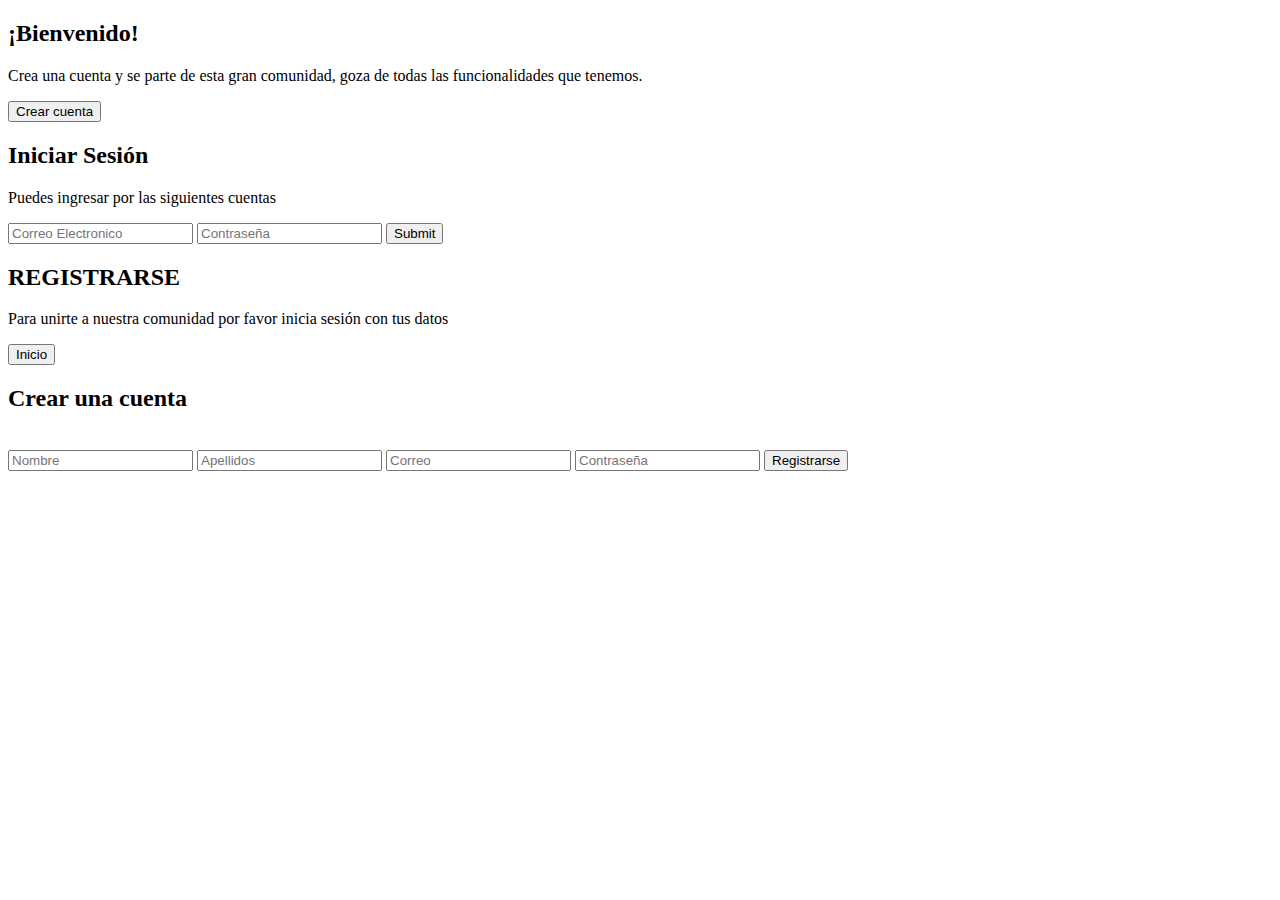
<file: src/main/resources/templates/inicioSesion.html>
<!DOCTYPE html>
<html lang="en" xmlns:th="http://www.thymeleaf.org"></html>
<html>

<head>

  <meta charset="utf-8" />
  <meta http-equiv="X-UA-Compatible" content="IE=edge" />
  <meta name="viewport" content="width=device-width, initial-scale=1, shrink-to-fit=no" />
  <meta name="keywords" content="" />
  <meta name="description" content="" />
  <meta name="author" content="" />

  <title>Naviepics</title>

  <link rel="stylesheet" th:href="@{/css/usuario.css}">

  <!-- slider stylesheet -->
  <link rel="stylesheet" type="text/css"
    th:href="@{https://cdnjs.cloudflare.com/ajax/libs/OwlCarousel2/2.1.3/assets/owl.carousel.min.css}" />

  <!-- bootstrap core css -->
  <link rel="stylesheet" type="text/css" th:href="@{/css/bootstrap.css}" />

  <!-- fonts style -->
  <link th:href="@{https://fonts.googleapis.com/css?family=Dosis:400,500|Poppins:400,700&display=swap}" rel="stylesheet">
  <!-- Custom styles for this template -->
  <link th:href="@{/css/estacionamiento.css}" rel="stylesheet" />
  <!-- responsive style -->
  <link th:href="@{/css/responsive.css}" rel="stylesheet" />

  
    <link rel="stylesheet" th:href="@{https://cdnjs.cloudflare.com/ajax/libs/font-awesome/5.15.4/css/all.min.css}">
    <link rel="canonical" th:href="@{https://getbootstrap.com/docs/5.3/examples/product/}">
    <link rel="stylesheet" th:href="@{https://cdn.jsdelivr.net/npm/@docsearch/css@3}">
    <link th:href="@{/docs/5.3/dist/css/bootstrap.min.css}" rel="stylesheet" integrity="sha384-QWTKZyjpPEjISv5WaRU9OFeRpok6YctnYmDr5pNlyT2bRjXh0JMhjY6hW+ALEwIH" crossorigin="anonymous">
    <link th:href="@{https://fonts.googleapis.com/css2?family=Roboto:wght@400;700&display=swap}" rel="stylesheet">

    <link rel="preconnect" th:href="${'https://fonts.googleapis.com' + fontUrl}" />
     <link rel="preconnect" href="https://fonts.gstatic.com" crossorigin>
     <link th:href="@{https://unpkg.com/boxicons@2.1.4/css/boxicons.min.css}" rel="stylesheet" />
  
</head>


<body class="sub_page">
  <div class="hero_area">
    <!-- header section strats -->
    <header class="header_section">
     
    </header>

    <!-- end header section -->


  </div>

  <!-- service section -->
  <div class="container-form register">
    <div class="information">
        <div class="info-childs">
            <h2> ¡Bienvenido!</h2>
            <p>Crea una cuenta y se parte de esta gran comunidad, goza de todas las funcionalidades que tenemos.</p>
            <input type="button" value="Crear cuenta" id="sign-in">
        </div>
    </div>
    <div class="form-information register">
        <div class="form-information-childs">
            <h2>Iniciar Sesión</h2>
            <div class="icons">
                <i class='bx bxl-google'></i>
                <i class='bx bxl-linkedin'></i>
            </div>
            <p> Puedes ingresar por las siguientes cuentas</p>
            <form class="forms" th:action="@{/inicioSesion/iniciar}" th:object="${usuarioInicioSesion}" method="post">
                <label>
                    <i class='bx bx-envelope'></i>
                    <input type="email" th:field="*{email}" placeholder="Correo Electronico"/>
                </label>
                <label>
                    <i class='bx bx-lock-alt'></i>
                    <input type="password" th:field="*{password}"required placeholder="Contraseña"/>
                </label>
                <input type="submit" placeholder="Enviar">
            </form>
        </div>
    </div>
</div>




<div class="container-form login hide">
    <div class="information">
        <div class="info-childs">
            <h2>REGISTRARSE </h2>
            
            <p>Para unirte a nuestra comunidad por favor inicia sesión con
                tus datos</p>
            <input type="button" value="Inicio" id="sign-up">
        </div>
    </div>
    <div class="form-information">
        <div class="form-information-childs">
            <h2>Crear una cuenta</h2>
            <br>
            <form class="form" th:action="@{/inicioSesion/crear}" th:object="${usuarioRegistro}" method="post">
                <div class="form-row">
                    <label>
                        <i class='bx bx-user'></i>
                        <input type="text" th:field="*{nombre}" placeholder="Nombre" required>
                    </label>

                    <label>
                        <i class='bx bx-user'></i>
                        <input type="text" th:field="*{apellido}" placeholder="Apellidos" required>
                    </label>

                    <label>
                        <i class='bx bx-envelope'></i>
                        <input type="email" th:field="*{email}" placeholder="Correo " required>
                    </label>
                     
                    <label>
                        <i class='bx bx-lock-alt'></i>
                        <input type="password" th:field="*{password}" placeholder="Contraseña" required>
                    </label>

                    <input type="submit" value="Registrarse">
                    <div class="form-row">
                       
                    </div>
                </div>
                
            </form>
            
                

        </div>
    </div>
</div>

  <!-- end service section -->
  <script src="js/usuario.js"></script>


  <script type="text/javascript" src="js/jquery-3.4.1.min.js"></script>
  <script type="text/javascript" src="js/bootstrap.js"></script>

</body>

</html>
</file>
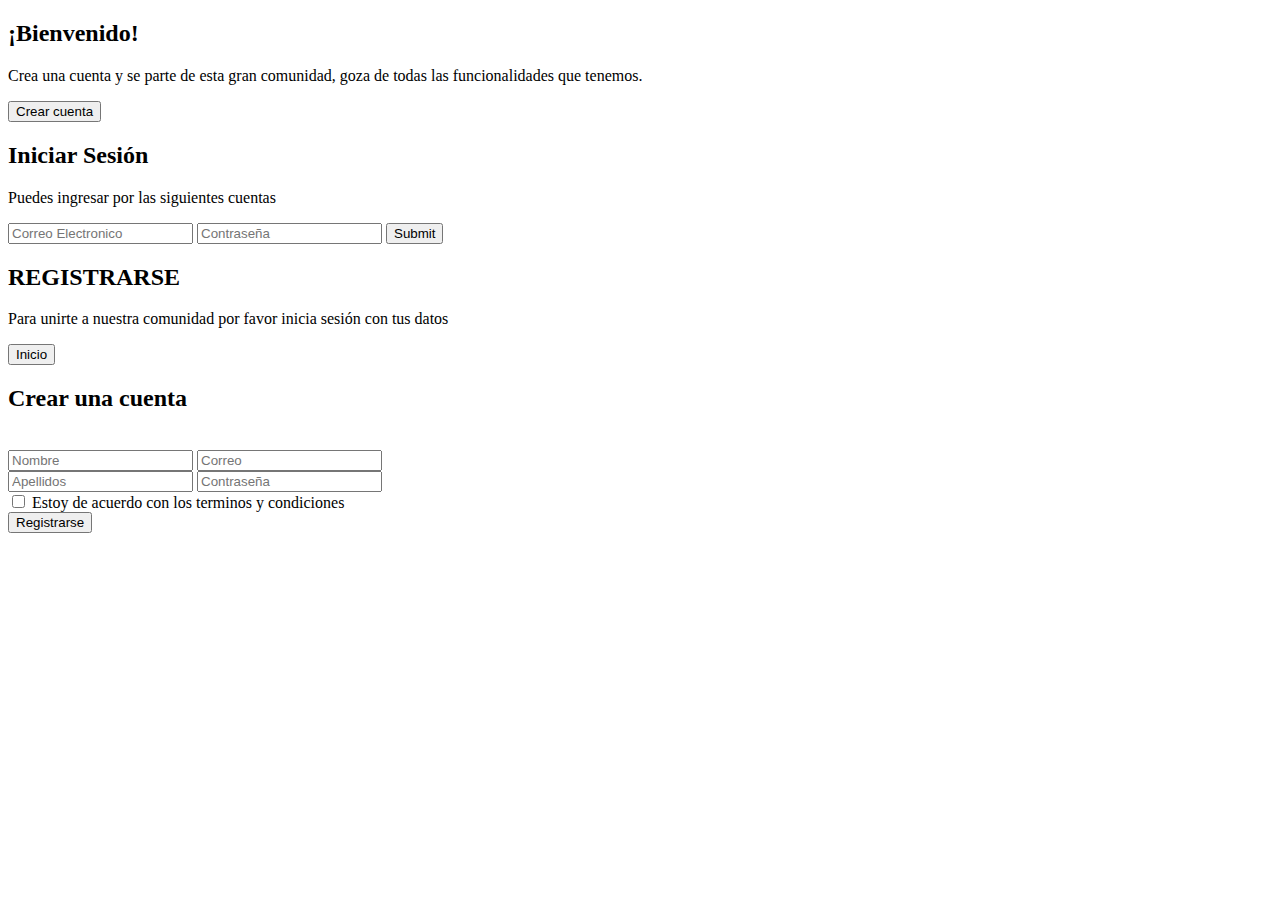
<file: src/main/resources/templates/usuario.html>
<!DOCTYPE html>
<html lang="en" xmlns:th="http://www.thymeleaf.org"></html>
<html>

<head>

  <meta charset="utf-8" />
  <meta http-equiv="X-UA-Compatible" content="IE=edge" />
  <meta name="viewport" content="width=device-width, initial-scale=1, shrink-to-fit=no" />
  <meta name="keywords" content="" />
  <meta name="description" content="" />
  <meta name="author" content="" />

  <title>Naviepics</title>

  <link rel="stylesheet" th:href="@{/css/usuario.css}">

  <!-- slider stylesheet -->
  <link rel="stylesheet" type="text/css"
    th:href="@{https://cdnjs.cloudflare.com/ajax/libs/OwlCarousel2/2.1.3/assets/owl.carousel.min.css}" />

  <!-- bootstrap core css -->
  <link rel="stylesheet" type="text/css" th:href="@{/css/bootstrap.css}" />

  <!-- fonts style -->
  <link th:href="@{https://fonts.googleapis.com/css?family=Dosis:400,500|Poppins:400,700&display=swap}" rel="stylesheet">
  <!-- Custom styles for this template -->
  <link th:href="@{/css/estacionamiento.css}" rel="stylesheet" />
  <!-- responsive style -->
  <link th:href="@{/css/responsive.css}" rel="stylesheet" />

  
    <link rel="stylesheet" th:href="@{https://cdnjs.cloudflare.com/ajax/libs/font-awesome/5.15.4/css/all.min.css}">
    <link rel="canonical" th:href="@{https://getbootstrap.com/docs/5.3/examples/product/}">
    <link rel="stylesheet" th:href="@{https://cdn.jsdelivr.net/npm/@docsearch/css@3}">
    <link th:href="@{/docs/5.3/dist/css/bootstrap.min.css}" rel="stylesheet" integrity="sha384-QWTKZyjpPEjISv5WaRU9OFeRpok6YctnYmDr5pNlyT2bRjXh0JMhjY6hW+ALEwIH" crossorigin="anonymous">
    <link th:href="@{https://fonts.googleapis.com/css2?family=Roboto:wght@400;700&display=swap}" rel="stylesheet">

    <link rel="preconnect" th:href="${'https://fonts.googleapis.com' + fontUrl}" />
     <link rel="preconnect" href="https://fonts.gstatic.com" crossorigin>
     <link th:href="@{https://unpkg.com/boxicons@2.1.4/css/boxicons.min.css}" rel="stylesheet" />
  
</head>


<body class="sub_page">
  <div class="hero_area">
    <!-- header section strats -->
    <header class="header_section">
     
    </header>

    <!-- end header section -->


  </div>

  <!-- service section -->
  <div class="container-form register">
    <div class="information">
        <div class="info-childs">
            <h2> ¡Bienvenido!</h2>
            <p>Crea una cuenta y se parte de esta gran comunidad, goza de todas las funcionalidades que tenemos.</p>
            <input type="button" value="Crear cuenta" id="sign-in">
        </div>
    </div>
    <div class="form-information register">
        <div class="form-information-childs">
            <h2>Iniciar Sesión</h2>
            <div class="icons">
                <i class='bx bxl-google'></i>
                <i class='bx bxl-linkedin'></i>
            </div>
            <p> Puedes ingresar por las siguientes cuentas</p>
            <form class="forms" th:action="@{/inicioSesion/iniciar}" th:object="${usuario}" method="post">
                <label>
                    <i class='bx bx-envelope'></i>
                    <input type="email" th:field="*{email}" placeholder="Correo Electronico"/>
                </label>
                <label>
                    <i class='bx bx-lock-alt'></i>
                    <input type="password" th:field="*{password}"required placeholder="Contraseña"/>
                </label>
                <input type="submit" placeholder="Enviar">
            </form>
        </div>
    </div>
</div>




<div class="container-form login hide">
    <div class="information">
        <div class="info-childs">
            <h2>REGISTRARSE </h2>
            
            <p>Para unirte a nuestra comunidad por favor inicia sesión con
                tus datos</p>
            <input type="button" value="Inicio" id="sign-up">
        </div>
    </div>
    <div class="form-information">
        <div class="form-information-childs">
            <h2>Crear una cuenta</h2>
            <br>
            <form class="form">
                <div class="form-column">
                    <label>
                        <i class='bx bx-user'></i>
                        <input type="text" placeholder="Nombre">
                    </label>
                    
                    <label>
                        <i class='bx bx-envelope'></i>
                        <input type="email" placeholder="Correo ">
                    </label> 
                </div>
                <div class="form-column">
                    <label>
                        <i class='bx bx-user'></i>
                        <input type="family-name" placeholder="Apellidos">
                    </label>
                 
                    <label>
                        <i class='bx bx-lock-alt'></i>
                        <input type="password" placeholder="Contraseña">
                    </label>
                </div>
                
            </form>
            <div class="col-12">
                    <div class="form-check">
                      <input class="form-check-input" type="checkbox" value="" id="invalidCheck" required>
                      <label class="form-check-label" for="invalidCheck">
                        Estoy de acuerdo con los terminos y condiciones
                      </label>
                      <br>
                    </div>
                  </div>
                <div >
                    <input type="submit" value="Registrarse">
                </div>

        </div>
    </div>
</div>

  <!-- end service section -->
  <script src="js/usuario.js"></script>


  <script type="text/javascript" src="js/jquery-3.4.1.min.js"></script>
  <script type="text/javascript" src="js/bootstrap.js"></script>

</body>

</html>
</file>
